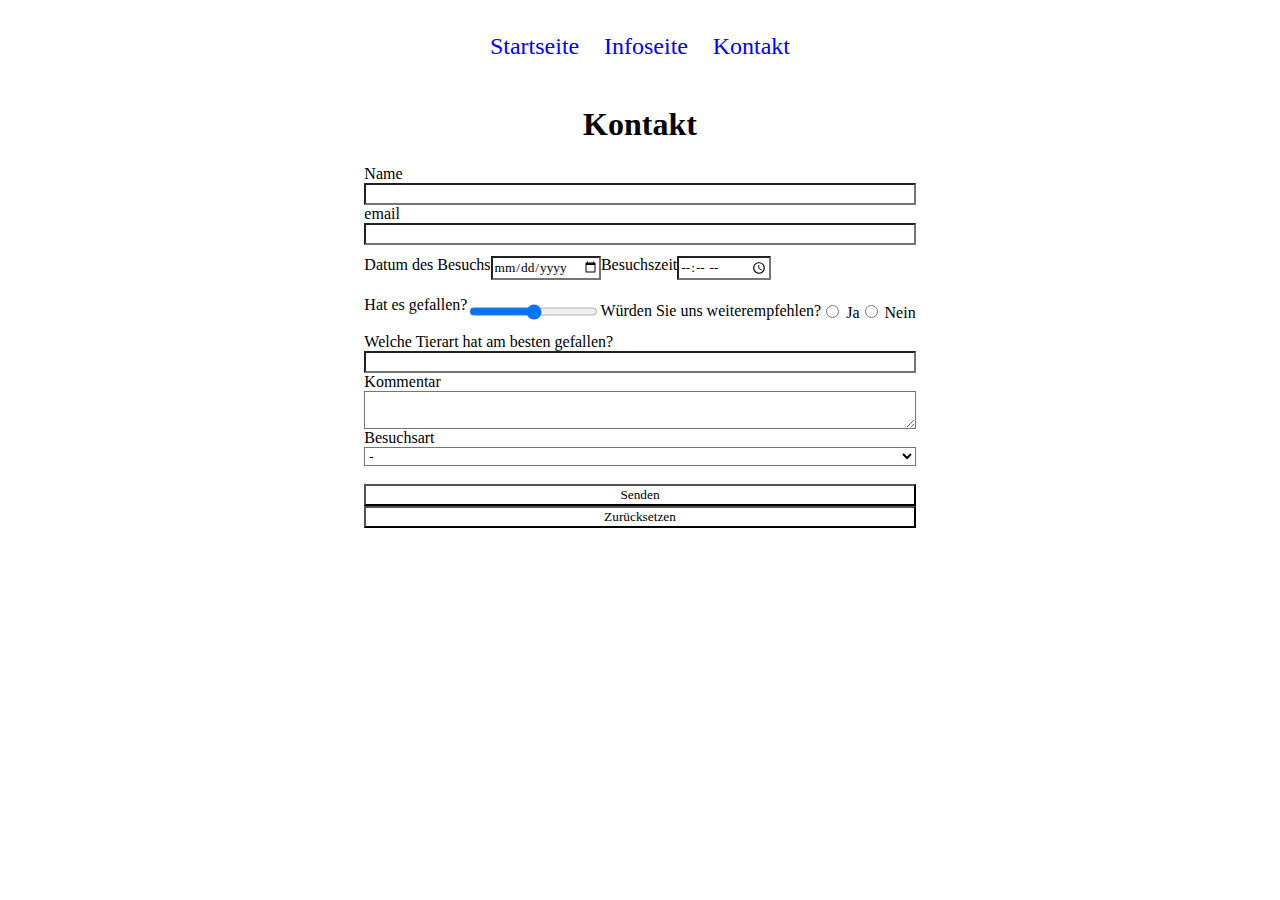
<file: contact.html>
<!DOCTYPE html>
<html lang="de">
<head>
    <meta charset="UTF-8">
    <meta name="viewport" content="width=device-width, initial-scale=1.0">
    <link rel="stylesheet" href="style.css">
    <title>Titel</title>
</head>
<body>

<nav>
    <a href="index.html" class="button">Startseite</a>
    <a href="info.html" class="button">Infoseite</a>
    <a href="contact.html" class="button">Kontakt</a>
</nav>

<h1>Kontakt</h1>

<div class="formbox">
    <form>
                <label for="name">Name</label>
                <input type="text" id="name">

                <label for="mail">email</label>
                <input type="email" id="mail">


        <div class="d-flex">
                <div class="d-flex">
                    <label for="visitdate">Datum des Besuchs</label>
                    <input type="date" id="visitdate">
                </div>


                <div class="d-flex">
                    <label for="visittime">Besuchszeit</label>
                    <input type="time" id="visittime">
                </div>

        </div>



        <div class="d-flex">
            <label for="likerange">Hat es gefallen?</label> <input type="range" id="likerange">
            <div class="d-flex">
                    <label>Würden Sie uns weiterempfehlen?</label>
                    <div>
                        <input type="radio" id="recommend"> <label for="recommend">Ja</label>
                    </div>
                    <div>
                    <input type="radio" id="norecommend"> <label for="norecommend">Nein</label>
                    </div>
            </div>
        </div>

        <label for="animals">Welche Tierart hat am besten gefallen?</label> <input list="animals">
        <datalist id="animals">
            <option value="Tier 1">
            <option value="Tier 2">
            <option value="Tier 3">
            <option value="Tier 4">
            <option value="Tier 5">
            <option value="Tier 6">
            <option value="Tier 7">
            <option value="Tier 8">
            <option value="Tier 9">
        </datalist>



        <label for="comment">Kommentar</label> <textarea id="comment"> </textarea>

        <label for typeOfVisit>Besuchsart</label>
        <select name="typeOfVisit" id="typeOfVisit">
            <option value="-">-</option>
            <option value="family">Familienausflug</option>
            <option value="alone">Allein unterwegs</option>
            <option value="group">Gruppenausflug</option>
            <option value="other">anderes</option>
        </select>
        <br>
        <input type="button" value="Senden">
        <input type="reset" value="Zurücksetzen">
    </form>
</div>


</body>
</html>
</file>
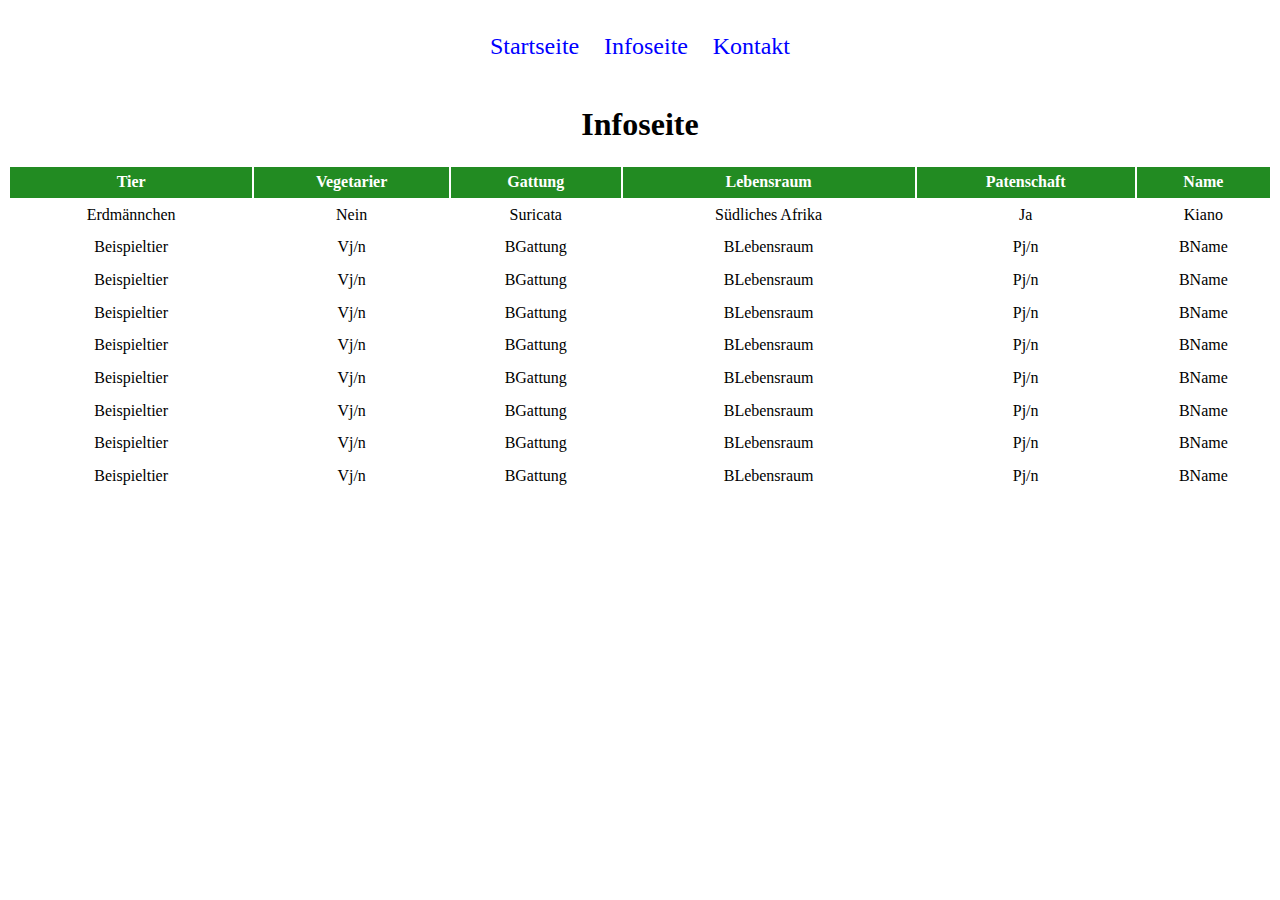
<file: info.html>
<!DOCTYPE html>
<html lang="de">
<head>
    <meta charset="UTF-8">
    <meta name="viewport" content="width=device-width, initial-scale=1.0">
    <link rel="stylesheet" href="style.css">
    <title>Titel</title>
</head>
<body>

    <nav>
        <a href="index.html" class="button">Startseite</a>
        <a href="info.html" class="button">Infoseite</a>
        <a href="contact.html" class="button">Kontakt</a>
    </nav>

    <h1>Infoseite</h1>

    <table>
        <tr>
            <th>Tier</th>
            <th>Vegetarier</th>
            <th>Gattung</th>
            <th>Lebensraum</th>
            <th>Patenschaft</th>
            <th>Name</th>
        </tr>
        <tr>
            <td>Erdmännchen</td>
            <td>Nein</td>
            <td>Suricata</td>
            <td>Südliches Afrika</td>
            <td>Ja</td>
            <td>Kiano</td>
        </tr>
        <tr>
            <td>Beispieltier</td>
            <td>Vj/n</td>
            <td>BGattung</td>
            <td>BLebensraum</td>
            <td>Pj/n</td>
            <td>BName</td>
        </tr>
        <tr>
            <td>Beispieltier</td>
            <td>Vj/n</td>
            <td>BGattung</td>
            <td>BLebensraum</td>
            <td>Pj/n</td>
            <td>BName</td>
        </tr>
        <tr>
            <td>Beispieltier</td>
            <td>Vj/n</td>
            <td>BGattung</td>
            <td>BLebensraum</td>
            <td>Pj/n</td>
            <td>BName</td>
        </tr>
        <tr>
            <td>Beispieltier</td>
            <td>Vj/n</td>
            <td>BGattung</td>
            <td>BLebensraum</td>
            <td>Pj/n</td>
            <td>BName</td>
        </tr>
        <tr>
            <td>Beispieltier</td>
            <td>Vj/n</td>
            <td>BGattung</td>
            <td>BLebensraum</td>
            <td>Pj/n</td>
            <td>BName</td>
        </tr>
        <tr>
            <td>Beispieltier</td>
            <td>Vj/n</td>
            <td>BGattung</td>
            <td>BLebensraum</td>
            <td>Pj/n</td>
            <td>BName</td>
        </tr>
        <tr>
            <td>Beispieltier</td>
            <td>Vj/n</td>
            <td>BGattung</td>
            <td>BLebensraum</td>
            <td>Pj/n</td>
            <td>BName</td>
        </tr>
        <tr>
            <td>Beispieltier</td>
            <td>Vj/n</td>
            <td>BGattung</td>
            <td>BLebensraum</td>
            <td>Pj/n</td>
            <td>BName</td>
        </tr>

    </table>

</body>
</html>
</file>
<file: style.css>
* {
    background-color: #ffffff;
    font-family: Calibri;
}
*:focus {
    background-color: lightblue;
    outline: none;
}
.introtext {
    font-size: 150%;
}

nav {
    display: flex;
    justify-content: center;
    padding: 1%;
}

a{
    color: blue;
}
a:hover{
    color: green
}

.button {
    display: flex;
    padding: 1%;
    font-size: 1.5em;
    text-decoration: none;
}


h1 {
    display: flex;
    justify-content: center;
}

.introtext {
    display: flex;
    padding-bottom: 2%;
}

.video {
    display: flex;
    justify-content: center;
}

.pictures {
    display: flex;
    justify-content: center;
}

img {
    width: 20%;
    padding: 1%;
    object-fit: cover;
    min-width: 150px;
}

table {
    width: 100%;
    text-align: center;
}
th {
    background-color: forestgreen;
    color: white;
    font-weight: bold;
    padding: .5%
}
td {
    padding: .5%;
}

form {
    display: flex;
    flex-direction: column;
    max-width: 800px;
}

.contact {
    display: flex;
    justify-content: center;
    width: 30%;
    align-items: center;
}

.d-flex {
    display: flex;
    flex-display: column;
    flex-wrap: wrap;
    margin-top: 1%;
    margin-bottom: 1%;
}
.formbox {
    display: flex;
    justify-content: center;
}
/*
.d-flex section {
    flex: 1 1 250px;
}
input {
    flex: 0 1 150px;
}
*/


@media screen and (max-width: 580px) {
    .pictures {
        flex-direction: column;
        align-items: center;
    }
    img {
        width: 80%;
    }

}
</file>
